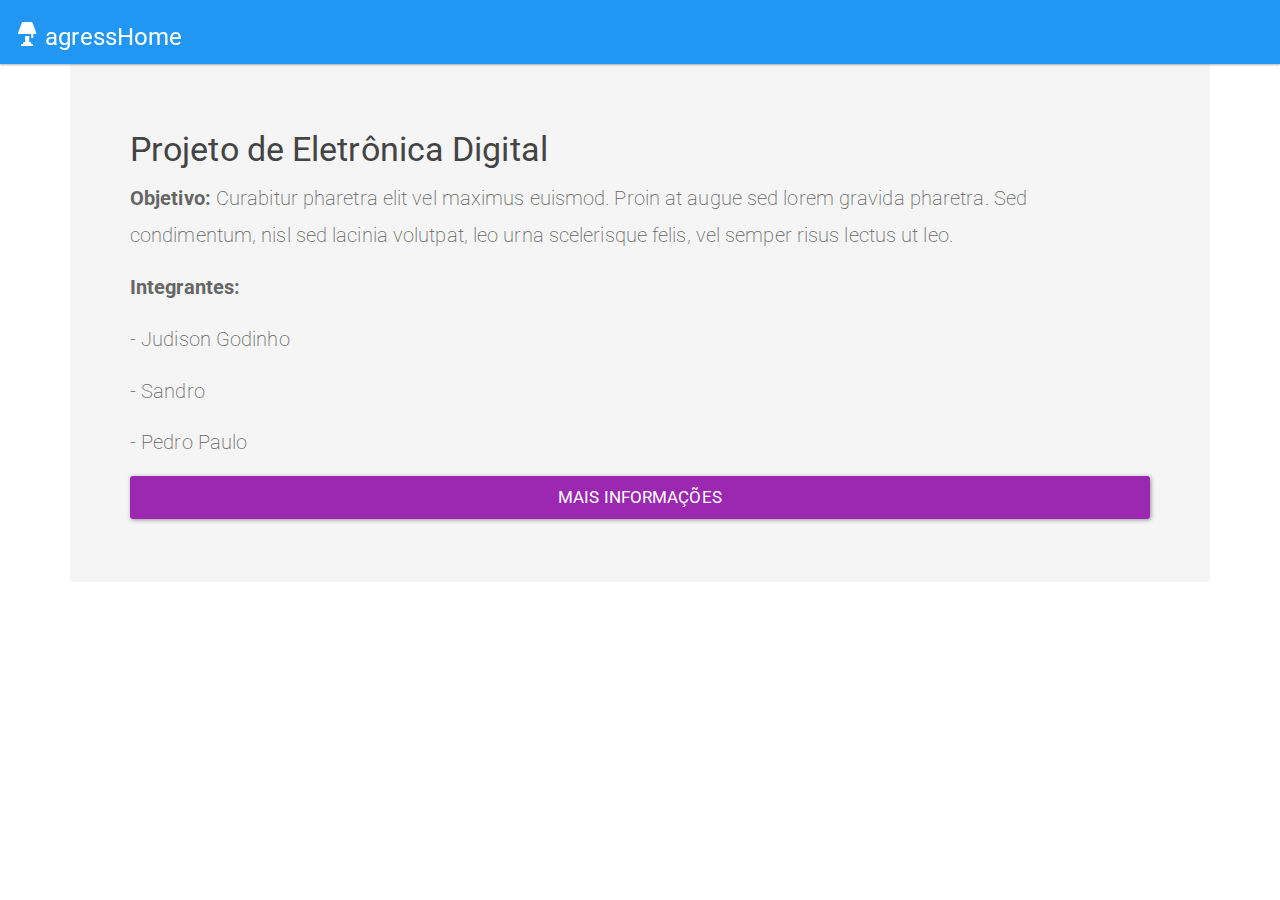
<file: templates/index.html>
<!DOCTYPE html>
<html>
<!--
  * Please see the included README.md file for license terms and conditions.
  -->
<head>
    <title>agressHome</title>
    <meta http-equiv="Content-type" content="text/html; charset=utf-8">

    <!-- see http://webdesign.tutsplus.com/tutorials/htmlcss-tutorials/quick-tip-dont-forget-the-viewport-meta-tag -->
    <!--meta name="viewport" content="width=device-width, initial-scale=1, user-scalable=no"-->

    <link rel="stylesheet" href="/static/css/bootstrap.min.css" />
    <link rel="stylesheet" href="/static/css/app.css" />
    <script src="/static/lib/jquery.min.js"></script>
    <!--script src="cordova.js" id="xdkJScordova_"></script>          <!-- phantom library, needed for Cordova api calls, added during build -->
    <script src="/static/js/app.js"></script>           <!-- recommended location of your JavaScript code relative to other JS files -->
    <script src="/static/xdk/init-dev.js"></script>    <!-- normalizes device and document ready events, see README for details -->
    <script src="/static/js/bootstrap.min.js"></script>
    <script src="/static/js/nav_get_comodos_script.js"></script>
    
</head>

<body>

        <!-- Menu  -->
    <nav class="navbar navbar-inverse" id="menu">
        <div class="container-fluid">
            
            <div class="navbar-header">
                
                <button type="button" class="navbar-toggle collapsed" data-toggle="collapse" data-target="#bs-example-navbar-collapse-2" aria-expanded="false">
                    <span class="sr-only">Toggle navigation</span>
                    <span class="icon-bar"></span>
                    <span class="icon-bar"></span>
                    <span class="icon-bar"></span>
                </button>
                
                <a class="navbar-brand" href="index.html"><i class="glyphicon glyphicon-lamp"></i> agressHome</a>
            </div>

            <div class="navbar-collapse collapse" id="bs-example-navbar-collapse-2" aria-expanded="false">
            
                <ul class="nav navbar-nav">
              
<!--
                    <li>
                        <a href="comodos.html?id=1">Sala</a>
                    </li>
                    <li>
                        <a href="#">Cozinha</a>
                    </li>
                    <li>
                        <a href="#">Quarto</a>
                    </li>
        
-->
                </ul>
          
            </div>
            
        </div>
        
    </nav>
    
    <div class="container" id="conteudo">
        
        <div class="row">
            
            
            <div class="col-xs-12">
                
                <div class="jumbotron">
                    <h3>Projeto de Eletrônica Digital</h3>
                    <p><strong>Objetivo: </strong> Curabitur pharetra elit vel maximus euismod. Proin at augue sed lorem gravida pharetra. Sed condimentum, nisl sed lacinia volutpat, leo urna scelerisque felis, vel semper risus lectus ut leo.</p>
                    <p><strong>Integrantes: </strong></p>
                    <p>- Judison Godinho</p>
                    <p>- Sandro</p>
                    <p>- Pedro Paulo</p>
                    <p><a class="btn btn-info btn-block btn-lg" id="mais-info" href="info.html">Mais Informações</a></p>
                </div>
                
            </div>
            
        </div>
        
    </div>

</body>
</html>
</file>
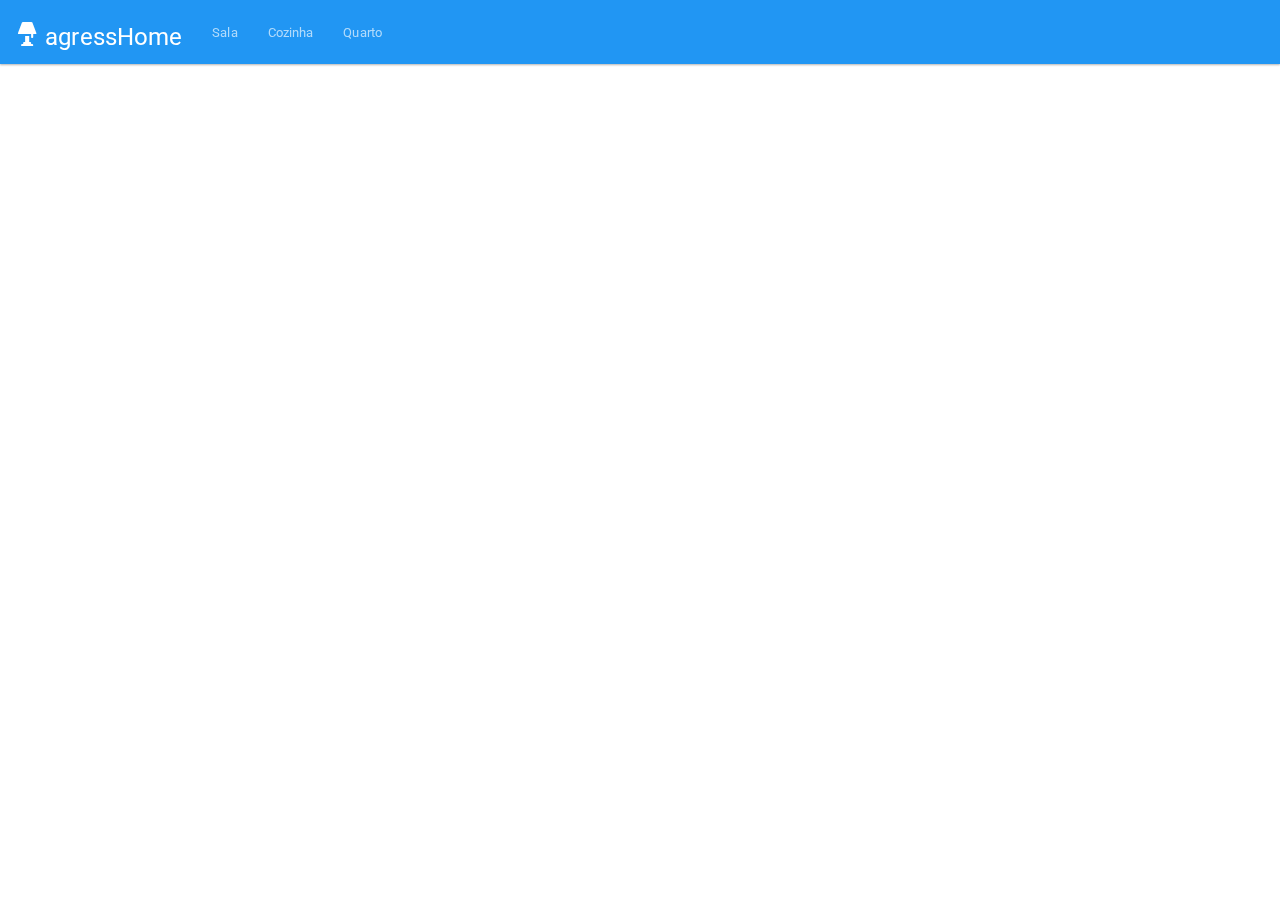
<file: templates/comodos.html>
<!DOCTYPE html>
<html>
<!--
  * Please see the included README.md file for license terms and conditions.
  -->
<head>
    <title>AgressHome</title>
    <meta http-equiv="Content-type" content="text/html; charset=utf-8">

    <!-- see http://webdesign.tutsplus.com/tutorials/htmlcss-tutorials/quick-tip-dont-forget-the-viewport-meta-tag -->
    <meta name="viewport" content="width=device-width, initial-scale=1, user-scalable=no">
    <style>
        /* following two viewport lines are equivalent to the meta viewport statement above, needed for Windows */
        /* see http://www.quirksmode.org/blog/archives/2014/05/html5_dev_conf.html and http://dev.w3.org/csswg/css-device-adapt/ */
        @-ms-viewport { width: 100vw ; zoom: 100% ; }  @viewport { width: 100vw ; zoom: 100% ; }
        @-ms-viewport { user-zoom: fixed ; }           @viewport { user-zoom: fixed ; }
    </style>
    <link rel="stylesheet" href="/static/css/bootstrap.min.css" />
    <link rel="stylesheet" href="/static/css/app.css" />
    <script src="/static/lib/jquery.min.js"></script>
    <!--script src="cordova.js" id="xdkJScordova_"></--script>          <!-- phantom library, needed for Cordova api calls, added during build -->
    <script src="/static/js/app.js"></script>           <!-- recommended location of your JavaScript code relative to other JS files -->
    <script src="/static/xdk/init-dev.js"></script>    <!-- normalizes device and document ready events, see README for details -->
    <script src="/static/js/bootstrap.min.js"></script>
    <script src="/static/js/getRouteParameter.js"></script>
    <script src="/static/js/nav_get_comodos_script.js"></script>
    <script src="/static/js/comodos_user_script.js"></script>
    
</head>

<body>

        <!-- Menu  -->
    <nav class="navbar navbar-inverse" id="menu">
        <div class="container-fluid">
            
            <div class="navbar-header">
                
                <button type="button" class="navbar-toggle collapsed" data-toggle="collapse" data-target="#bs-example-navbar-collapse-2" aria-expanded="false">
                    <span class="sr-only">Toggle navigation</span>
                    <span class="icon-bar"></span>
                    <span class="icon-bar"></span>
                    <span class="icon-bar"></span>
                </button>
                
                <a class="navbar-brand" href="index.html"><i class="glyphicon glyphicon-lamp"></i> agressHome</a>
            </div>

            <div class="navbar-collapse collapse" id="bs-example-navbar-collapse-2" aria-expanded="false">
            
                <ul class="nav navbar-nav">
              

                    <li>
                        <a href="comodos.html?id=1">Sala</a>
                    </li>
                    <li>
                        <a href="#">Cozinha</a>
                    </li>
                    <li>
                        <a href="#">Quarto</a>
                    </li>

        
                </ul>
          
            </div>
            
        </div>
        
    </nav>
    
    <div class="container" id="conteudo">
        
       
        <div class="row" id="content">
            

          <!--  <div class="col-xs-12 col-sm-6 col-md-4">

                <button class="btn btn-default btn-block btn-lg btn-equipamento btn-on" data-estado="on">
                    <h5>Lampada 1</h5>
                    <p class="status">status: <span class="text-success">Ligado</span></p>
                    <h1><i class="glyphicon glyphicon-lamp"></i></h1>
                    <p class="acao">Desligar</p>
                </button>

            </div>

             <div class="col-xs-12 col-sm-6 col-md-4">

                <button class="btn btn-default btn-block btn-lg btn-equipamento btn-off" data-estado="off">
                    <h5>Lampada 2</h5>
                    <p class="status">status: <span class="text-danger">Desligado</span></p>
                    <h1><i class="glyphicon glyphicon-lamp"></i></h1>
                    <p class="acao">Ligar</p>
                </button>

            </div>
            <div class="col-xs-12 col-sm-6 col-md-4">

                <button class="btn btn-default btn-block btn-lg btn-equipamento btn-on" data-estado="on">
                    <h5>Lampada 3</h5>
                    <p class="status">status: <span class="text-success">Ligado</span></p>
                    <h1><i class="glyphicon glyphicon-lamp"></i></h1>
                    <p class="acao">Ligar</p>
                </button>

            </div>-->

        </div>
        
    </div>

</body>
</html>
</file>
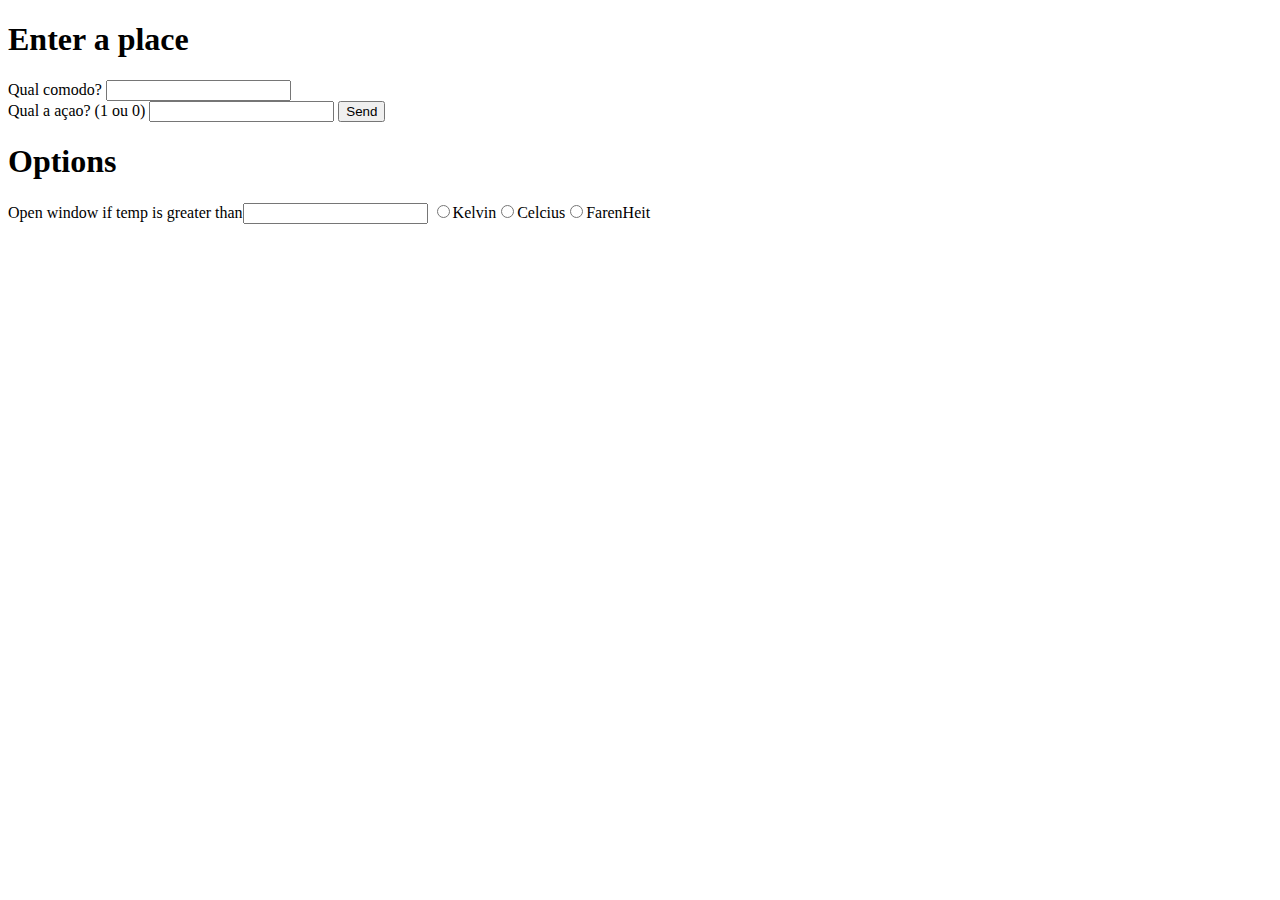
<file: templates/info.html>
<!DOCTYPE html>
<html lang="pt-br">
<body>
    <h1>Enter a place</h1>
    <form action="/comodos" method="POST">
        Qual comodo? <input type="text" name="id_ap"><br>
        Qual a açao? (1 ou 0) <input type="text" name="acao">
        <input type="submit" name="my-form" value="Send">
    <h1>Options</h1>
    <p>Open window if temp is greater than<input type="textbox" name="open"></input> <input type="radio" name="scale" value="kelvin">Kelvin</input><input type="radio" name="scale" value="celcius">Celcius</input><input type="radio" name="scale" value="fah">FarenHeit</input></p>
    </form>
</body>
</html>
</file>
<file: static/css/app.css>
#menu {
    
    position: fixed;
    
    z-index: 100;
    
    display: block;
    
    border-radius: 0;
    
    width: 100%;
    
    top: 0;
}

#conteudo {
    
    margin-top: 60px;
    margin-bottom: 60px;
    
}

.btn-on h1{
    
    color: forestgreen !important;
    
}
.btn-off h1{
    
    color: red !important;
    
}
.btn-equipamento {
    
    margin-bottom: 20px;
    
}

footer{
    position: fixed;
    bottom: 0;
    background: #f5f5f5;
    width: 100%;
}
footer ul {
    
    margin: 0px !important;
    padding: 0px !important;
    list-style: none;
    border-top: 1px solid #eee;
    
}
footer ul li{
    border-left: 1px solid #eee;
    text-align: center;
    overflow: hidden;
    padding-bottom: 15px;
    padding-top: 15px;
    
}
footer ul li:first-child{
    border: none;
}
footer ul li a {
    padding-bottom: 15px !important;
    padding-top: 15px !important;
    text-decoration: none !important;
    text-transform: uppercase;
}
</file>
